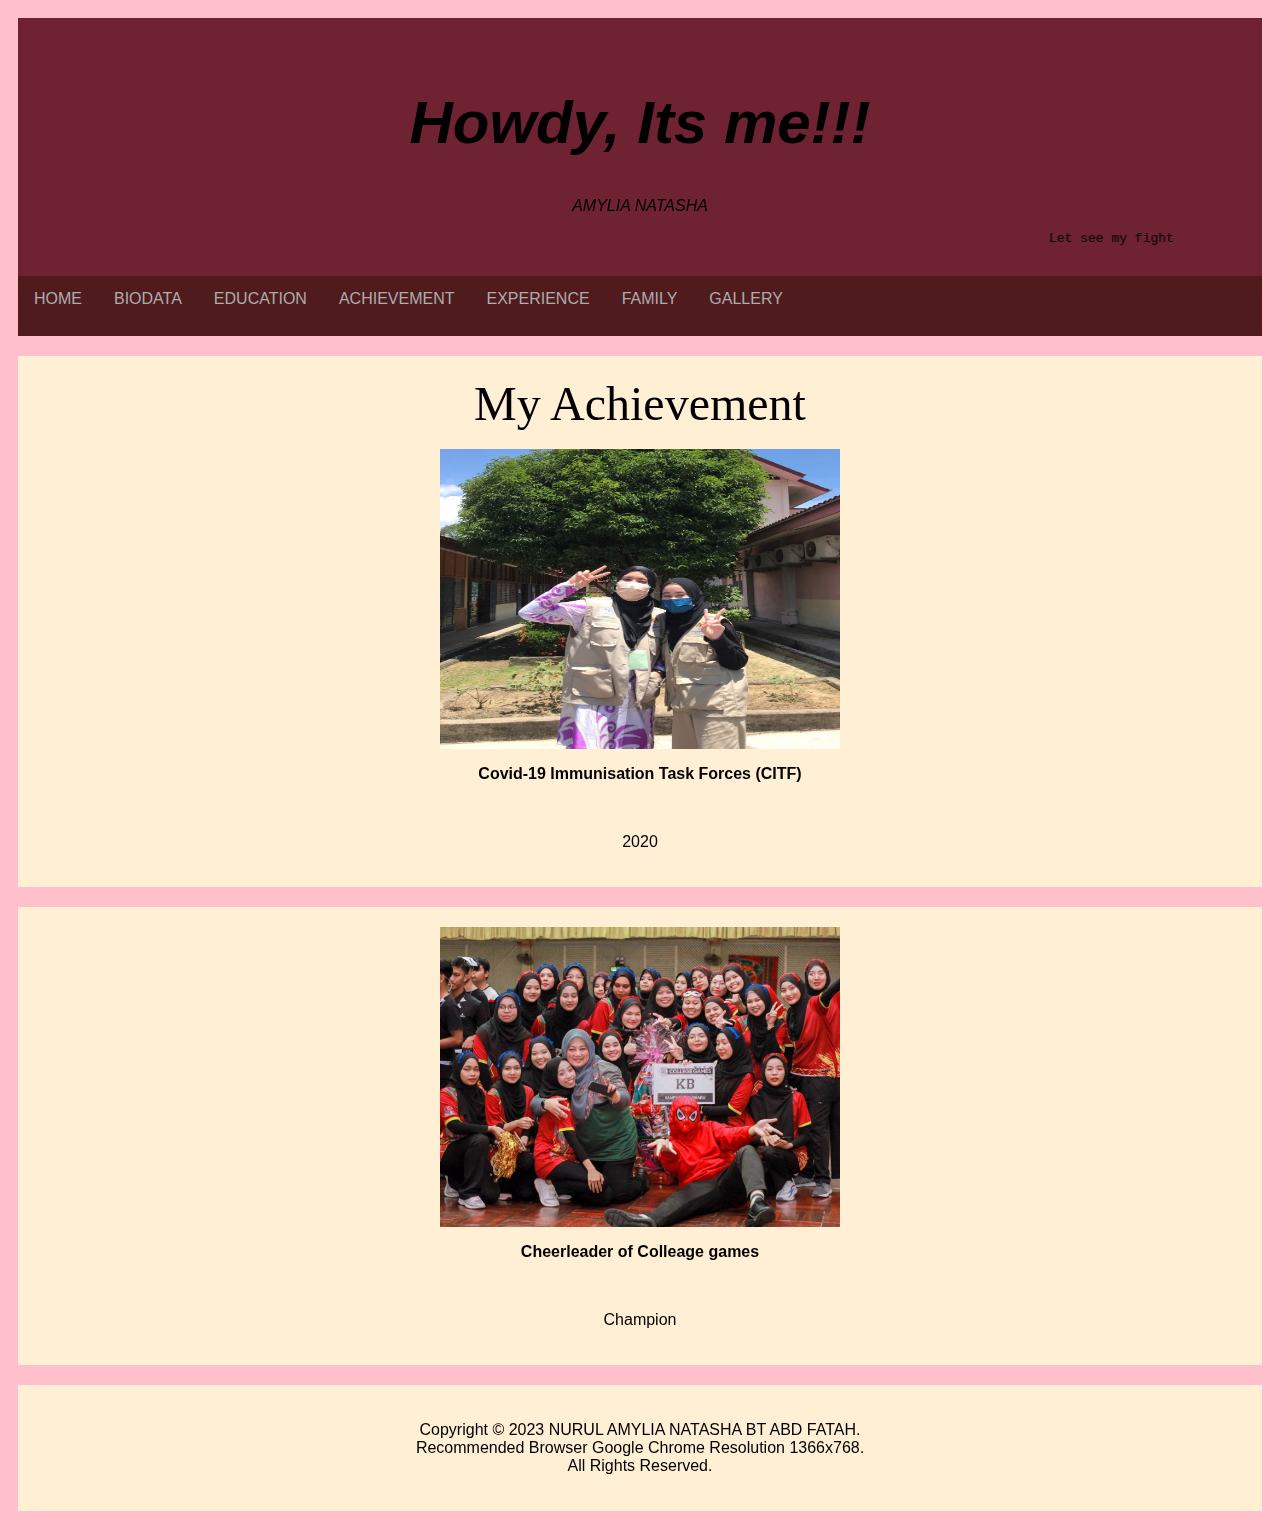
<file: achievement.html>
<html>  
    <link rel="stylesheet" type="text/css" href="css/style.css">  
<head>  
<title> Achievement </title>  
</head>  
 
<body>  
  
<div class="header">  
  <h1> <i> Howdy, Its me!!! </i> </h1>  
  <p> <i> AMYLIA NATASHA </i> </p>  
  
  <marquee behavior="alternate" direction="left" scrollamount="7">   
  <font face="monospace" color="black" size="3"> Let see my fight </font>   
   </marquee>   
    
</div>  
  
<div class="topnav">  
  <a href="index.html"> HOME </a>   
  <a href="biodata.html">BIODATA</a>  
  <a href="education.html">EDUCATION</a>  
  <a href="achievement.html" >ACHIEVEMENT</a>  
  <a href="experience.html" >EXPERIENCE</a>  
  <a href="family.html" >FAMILY</a>  
  <a href="gallery.html" >GALLERY</a>  
  <iframe style="float:right" src="https://free.timeanddate.com/clock/i8mtrahq/n3533/tlmy40/fn6/fs16/fc9ff/tc000/ftbi/bas2/bat1/bacfff/pa8/tt0/tw1/th1/ta1/tb4" frameborder="0" width="205" height="60"></iframe>  
</div> 
  
<div class="card">  
  
     <center> <font color="black" size="150" face="castellar"> My Achievement </font> <center> <br>  
    
     <center> <a href="image/ACHIEVEMENT 1.jpeg"> <img src="image/ACHIEVEMENT 1.jpeg" width="400" height="300" border="0"> </a> </center>  
      <center> <p> <b>Covid-19 Immunisation Task Forces (CITF)</b> </p> <br>  
               <p> 2020 </p>  
               </center>  
</div>  
  
<div class="card">   
     <center> <a href="image/amy's achievement 3.jpeg"> <img src="image/amy's achievement 3.jpeg" width="400" height="300" border="0"> </a> </center>  
      <center> <p> <b>Cheerleader of Colleage games</b> </p> <br>  
               <p> Champion </p>  
               </center>  
</div>  
  
  
  
<div class="footer">  
  <p>Copyright © 2023 NURUL AMYLIA NATASHA BT ABD FATAH. <br>  
  
      Recommended Browser Google Chrome Resolution 1366x768. <br>  
  
All Rights Reserved.</p>  
</div>  
  
</body>  
</html>
</file>
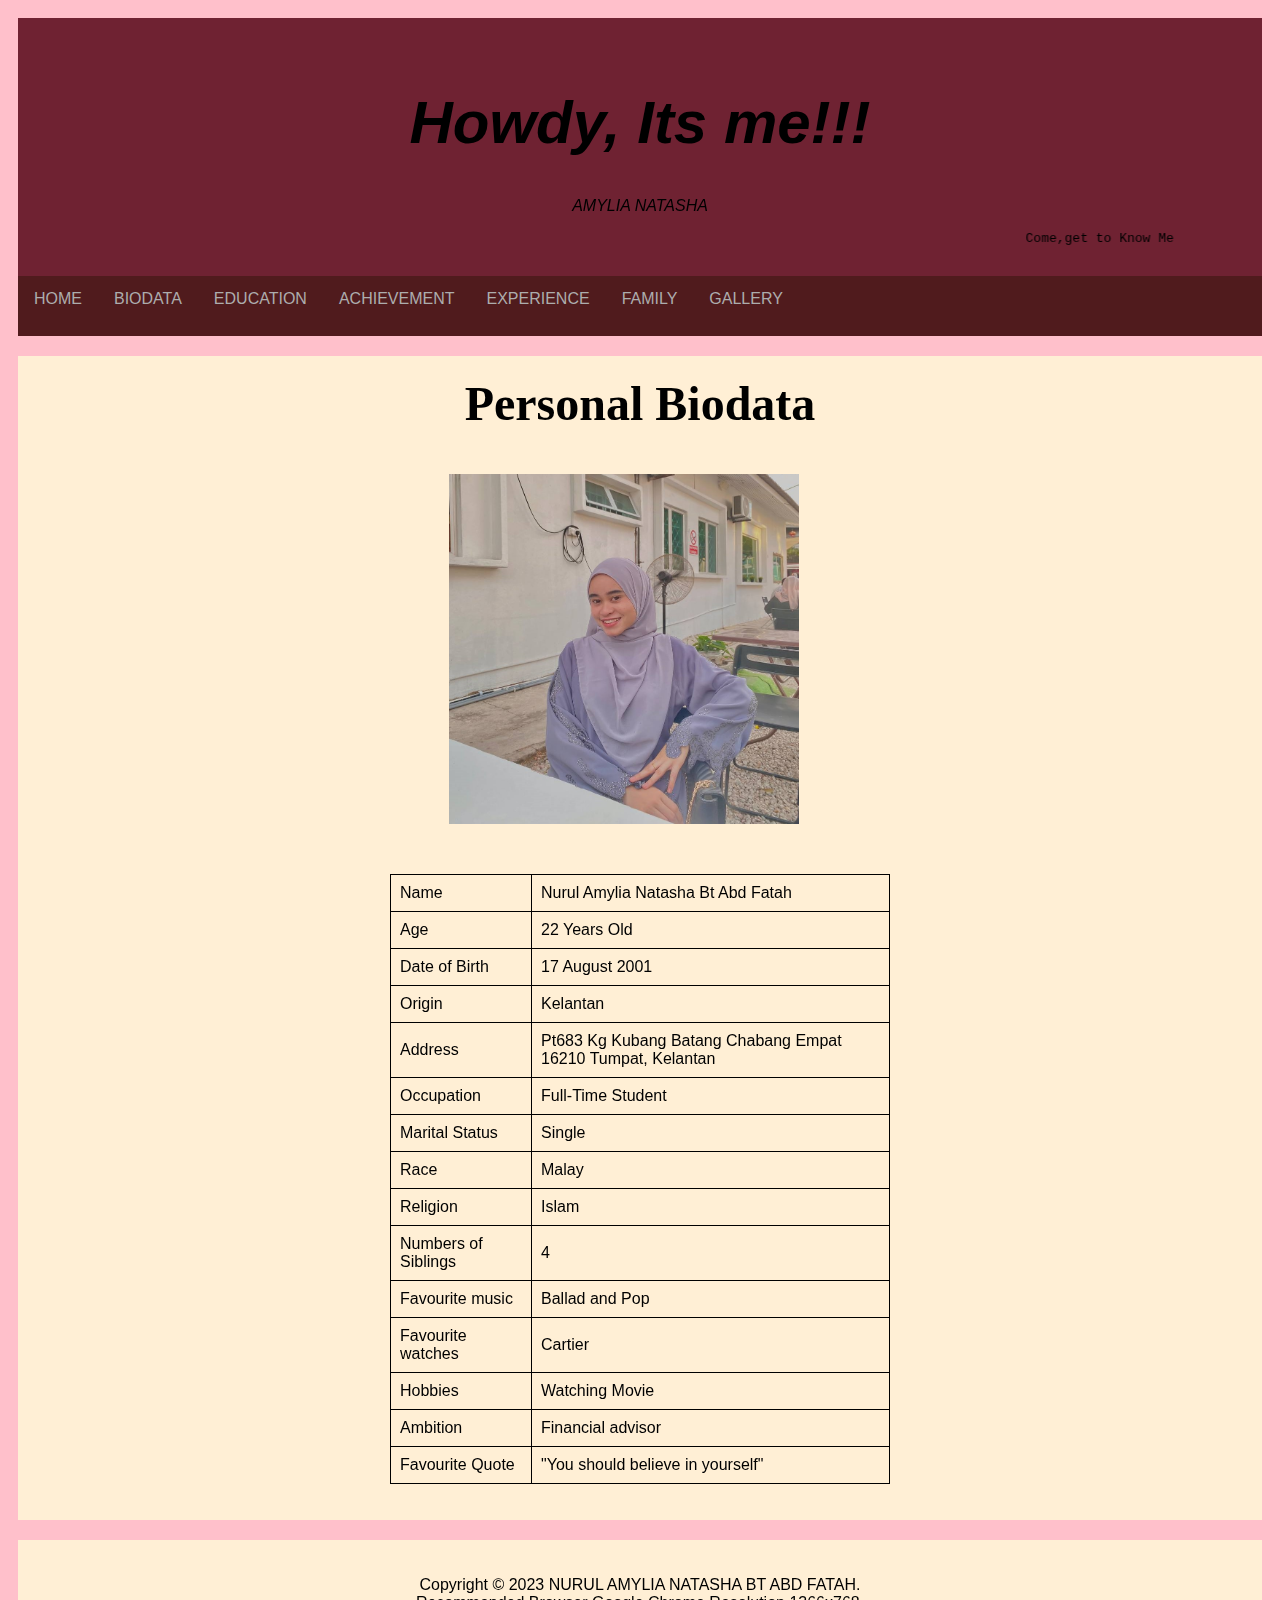
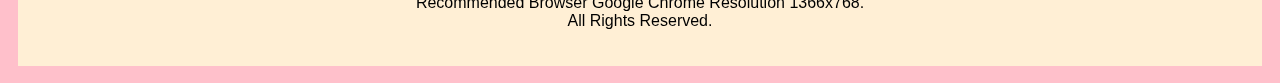
<file: biodata.html>
<html>  
    <link rel="stylesheet" type="text/css" href="css/style.css">  
<head>  
<title> Biodata </title>  
</head>  
 
<body>  
  
<div class="header">  
  <h1> <i> Howdy, Its me!!! </i> </h1>  
  <p> <i> AMYLIA NATASHA </i> </p>  
  
   <marquee behavior="alternate" direction="left" scrollamount="7">   
  <font face="monospace" color="black" size="3"> Come,get to Know Me </font>   
   </marquee>  
    
</div>  
  
<div class="topnav">  
  <a href="index.html"> HOME </a>   
  <a href="biodata.html">BIODATA</a>  
  <a href="education.html">EDUCATION</a>  
  <a href="achievement.html" >ACHIEVEMENT</a>  
  <a href="experience.html" >EXPERIENCE</a>  
  <a href="family.html" >FAMILY</a>  
  <a href="gallery.html" >GALLERY</a>  
  <iframe style="float:right" src="https://free.timeanddate.com/clock/i8mtrahq/n3533/tlmy40/fn6/fs16/fc9ff/tc000/ftbi/bas2/bat1/bacfff/pa8/tt0/tw1/th1/ta1/tb4" frameborder="0" width="205" height="60"></iframe>  
</div> 
  
<div class="card">  
<center>  
        <head>  
        <style>  
   
      table,th, td   
   {  
      border:1px solid black;  
      border-collapse : collapse;  
   }  
     
   th,td  
   {  
     padding:9px;  
   }  
     
   th  
   {  
       text-align: left;  
   }  
    </style>  
         
</head>  
  
<body>  
  
<b><font color="black" size="150" face="castellar"> Personal Biodata </font></b>   
   
</body>  
  
<pre>  
  
 <img src= "image/amy 2nd pic.jpeg" width= "350" height 
 ="350" border="">     
  
  
</pre>  
  
      
<P>  
      
<body>  
<table style= "width: 500">  
   
    
  <tr>  
      <td> Name </td>  
   <td> Nurul Amylia Natasha Bt Abd Fatah</td>  
       
  </tr>   
    
     <tr>    
         <td>Age </td>  
   <td> 22 Years Old</td>  
     
     </tr>  
    
  <tr>    
         <td>Date of Birth </td>  
   <td>17 August 2001</td>  
     
     </tr>  
    
    
  <tr>    
         <td> Origin </td>  
   <td> Kelantan</td>  
     
     </tr>  
    
  <tr>    
         <td>Address </td>  
   <td> Pt683 Kg Kubang Batang Chabang Empat 16210 Tumpat, Kelantan </td>  
     
     </tr>  
    
  <tr>    
         <td>Occupation </td>  
   <td> Full-Time Student</td>  
     
     </tr>  
    
  <tr>    
         <td>Marital Status </td>  
   <td> Single </td>  
     
     </tr>  
    
  <tr>    
         <td> Race </td>  
   <td> Malay </td>  
     
     </tr>  
    
  <tr>    
         <td> Religion </td>  
   <td> Islam </td>  
     
     </tr>  
    
  <tr>    
         <td>Numbers of Siblings </td>  
   <td> 4 </td>  
     
     </tr>  
    
  <tr>    
         <td>Favourite music </td>  
   <td> Ballad and Pop </td>  
     
     </tr>  
    
  <tr>    
         <td>Favourite watches </td>  
   <td> Cartier </td>  
     
     </tr>  
    
   <tr>    
         <td>Hobbies </td>  
   <td> Watching Movie </td>  
     
     </tr>  
    
   <tr>    
         <td>Ambition </td>  
   <td> Financial advisor </td>  
     
     </tr>  
    
    
  <tr>    
         <td>Favourite Quote </td>  
   <td> "You should believe in yourself"</td>  
     
     </tr>  
  
</CENTER>  
  
</table>  
  
</body>  
  
</P>  
  
</html>  
  
</div>  
  
<div class="footer">  
  <p>Copyright © 2023 NURUL AMYLIA NATASHA BT ABD FATAH. <br>  
  
      Recommended Browser Google Chrome Resolution 1366x768. <br>  
  
All Rights Reserved.</p>  
</div>  
  
</body>  
</html>
</file>
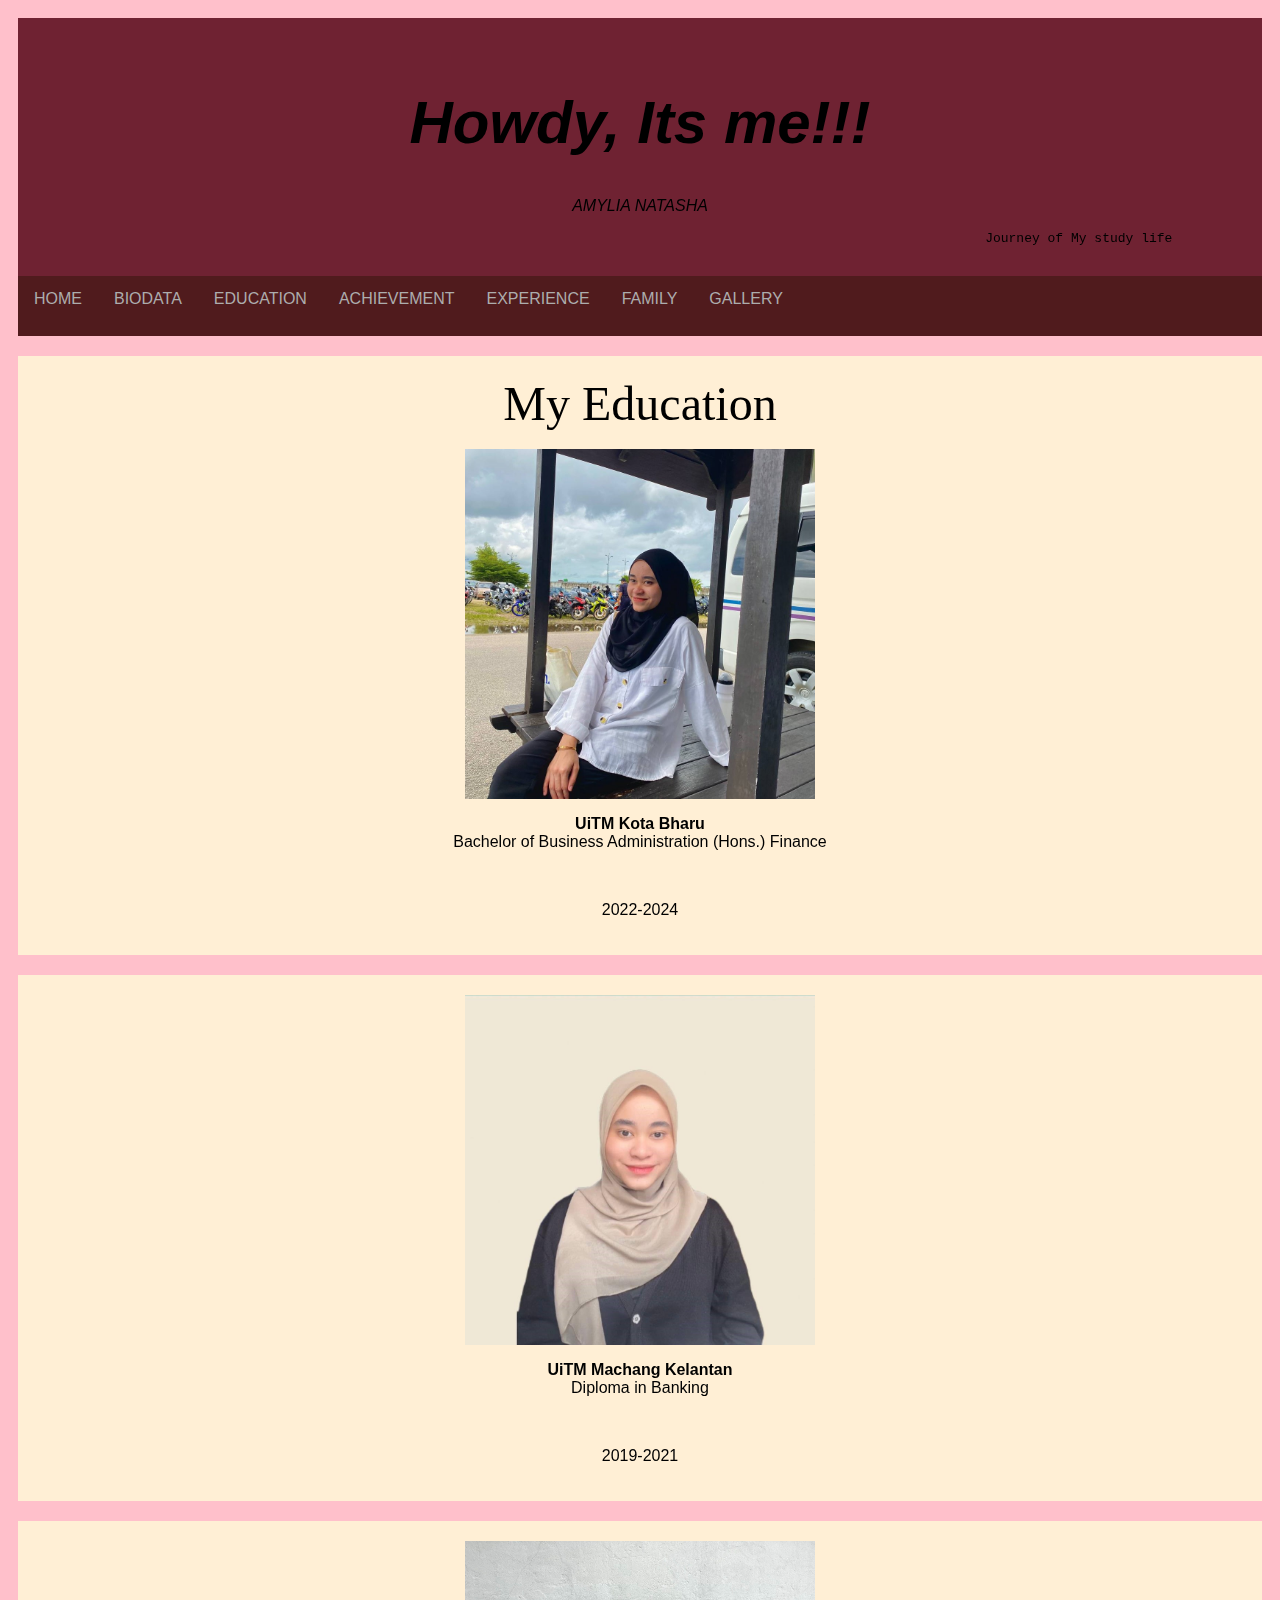
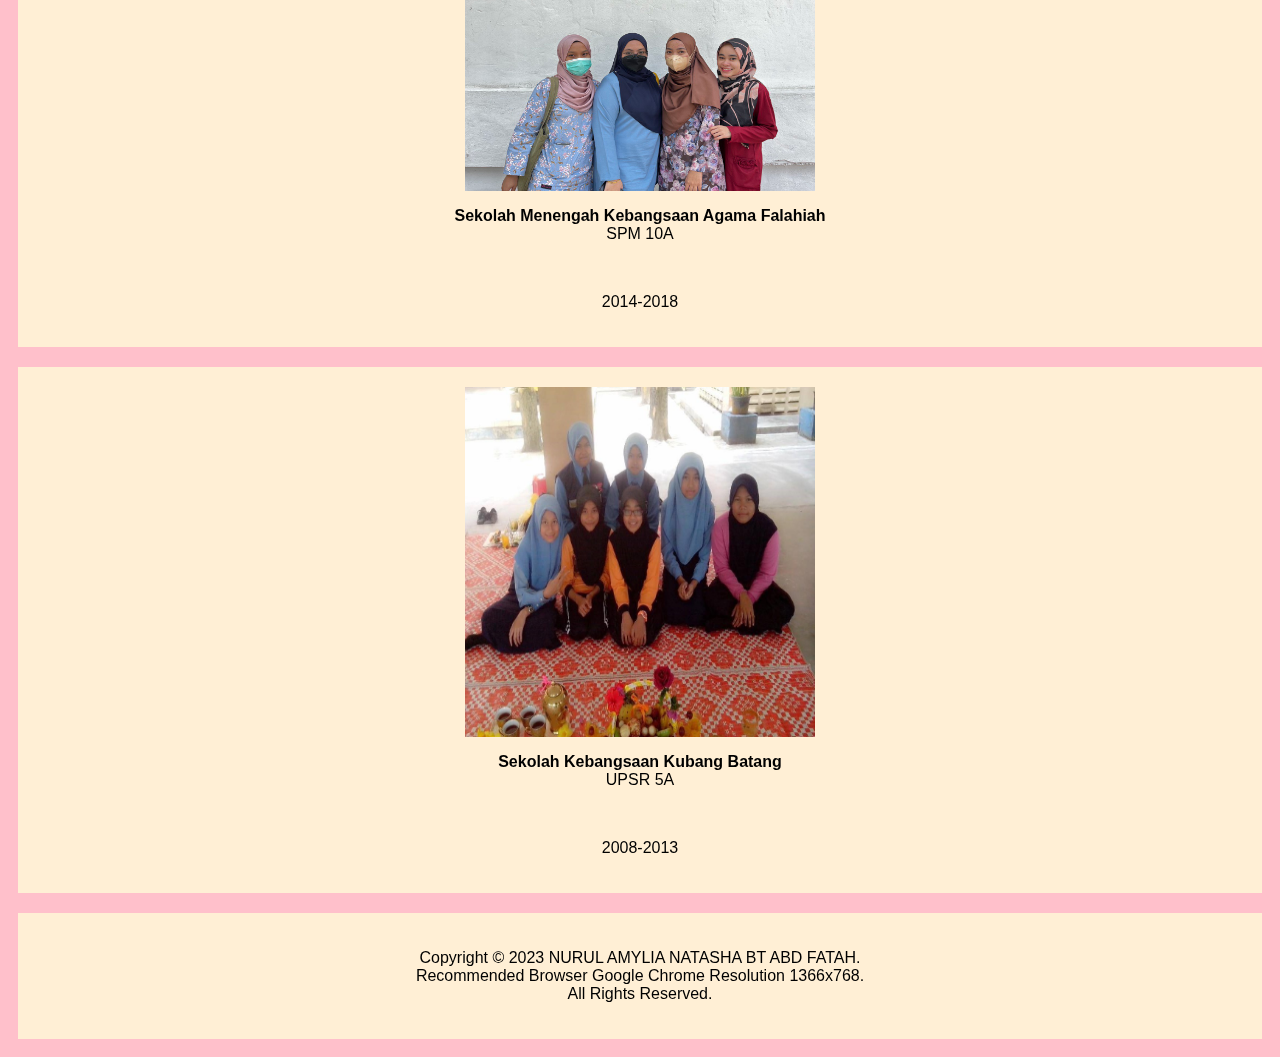
<file: education.html>
<html>  
    <link rel="stylesheet" type="text/css" href="css/style.css">  
<head>  
<title> Education </title>  
</head>  
 
<body>  
  
<div class="header">  
  <h1> <i> Howdy, Its me!!! </i> </h1>  
  <p> <i> AMYLIA NATASHA </i> </p>  
  
   <marquee behavior="alternate" direction="left" scrollamount="7">   
  <font face="monospace" color="black" size="3"> Journey of My study life </font>   
   </marquee>  
    
</div>  
  
<div class="topnav">  
  <a href="index.html"> HOME </a>   
  <a href="biodata.html">BIODATA</a>  
  <a href="education.html">EDUCATION</a>  
  <a href="achievement.html" >ACHIEVEMENT</a>  
  <a href="experience.html" >EXPERIENCE</a>  
  <a href="family.html" >FAMILY</a>  
  <a href="gallery.html" >GALLERY</a>  
  <iframe style="float:right" src="https://free.timeanddate.com/clock/i8mtrahq/n3533/tlmy40/fn6/fs16/fc9ff/tc000/ftbi/bas2/bat1/bacfff/pa8/tt0/tw1/th1/ta1/tb4" frameborder="0" width="205" height="60"></iframe>  
</div> 
  
<div class="card">  
  
    <center> <font color="black" size="150" face="castellar"> My Education </font> <center> <br>  
     <center> <a href="image/amy's diploma.jpeg"> <img src="image/amy's diploma.jpeg" width="350" height="350" border=""> </a> </center>  
      <center> <p> <b>UiTM Kota Bharu</b> <br> Bachelor of Business Administration (Hons.) Finance </p> <br>  
               <p> 2022-2024 </p>  
               </center>  
</div>  
  
<div class="card"> 
<center> <a href="image/amy's banking.jpeg"> <img src="image/amy's banking.jpeg" width="350" height="350" border=""> </a> </center>  
      <center> <p> <b>UiTM Machang Kelantan</b> <br> Diploma in Banking </p> <br>  
               <p> 2019-2021 </p>  
               </center>  
</div>  
  
<div class="card">  
     <center> <a href="image\amy's falahiah.jpg"> <img src="image\amy's falahiah.jpg" width="350" height="250" border=""> </a> </center>  
      <center> <p> <b>Sekolah Menengah Kebangsaan Agama Falahiah</b> <br> SPM 10A </p> <br>  
               <p> 2014-2018 </p>  
               </center>  
</div>  
  
<div class="card">  
     <center> <a href="image/amy's skkb.jpg"> <img src="image/amy's skkb.jpg" width="350" height="350" border=""> </a> </center>  
      <center> <p> <b>Sekolah Kebangsaan Kubang Batang</b> <br> UPSR 5A </p> <br>  
               <p> 2008-2013 </p>  
               </center>  
</div>  
  
<div class="footer">  
  <p>Copyright © 2023 NURUL AMYLIA NATASHA BT ABD FATAH. <br>  
  
      Recommended Browser Google Chrome Resolution 1366x768. <br>  
  
All Rights Reserved.</p>  
</div>  
  
</body>  
</html>
</file>
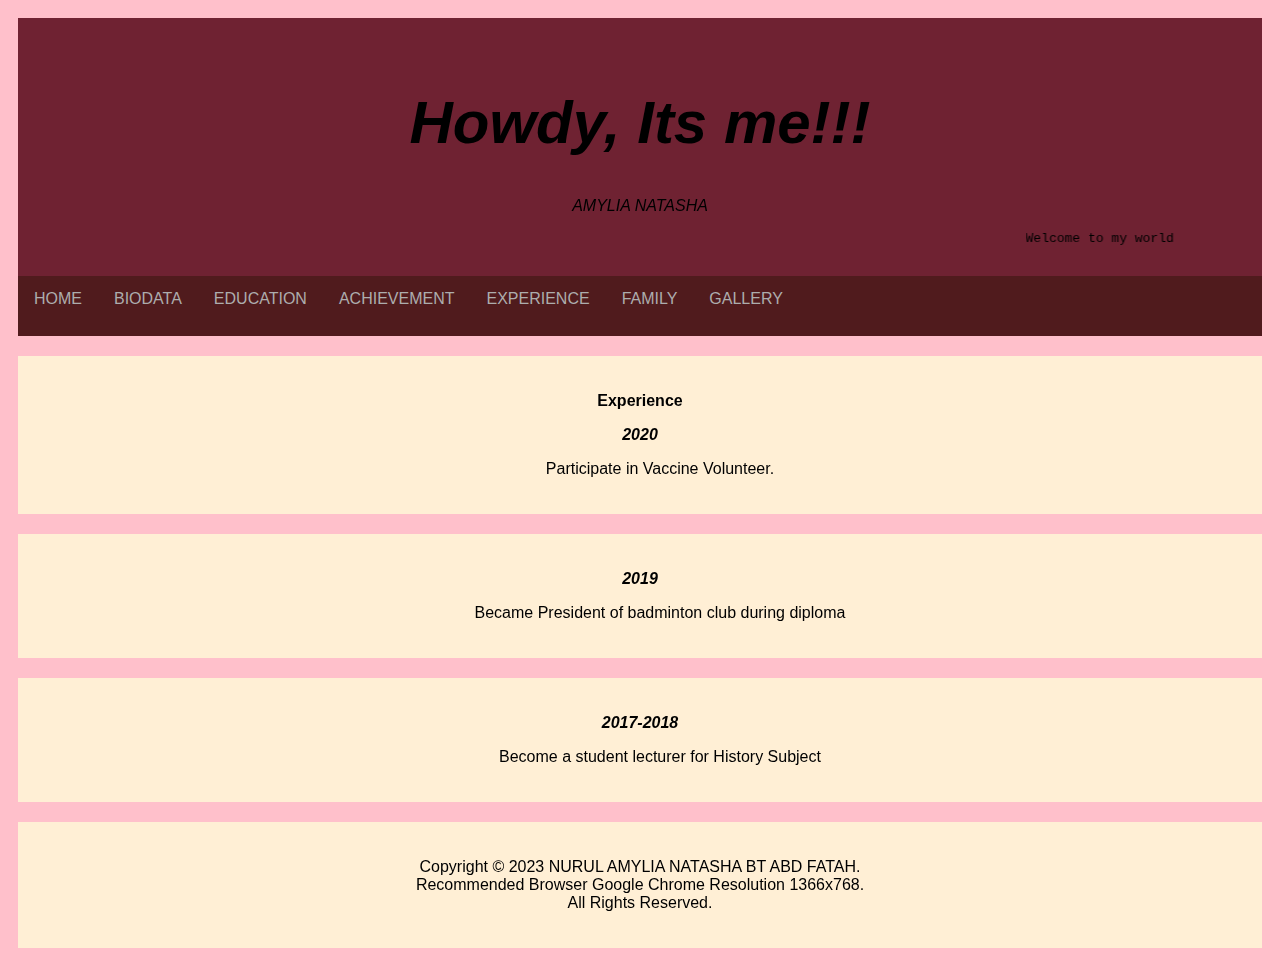
<file: experience.html>
<html>  
    <link rel="stylesheet" type="text/css" href="css/style.css">  
<head>  
<title> Experience </title>  
</head>  
 
<body>  
  
<div class="header">  
  <h1> <i> Howdy, Its me!!! </i> </h1>  
  <p> <i> AMYLIA NATASHA </i> </p>  
  
   <marquee behavior="alternate" direction="left" scrollamount="7">   
  <font face="monospace" color="black" size="3"> Welcome to my world </font>   
   </marquee>  
    
</div>  
  
<div class="topnav">  
  <a href="index.html"> HOME </a>   
  <a href="biodata.html">BIODATA</a>  
  <a href="education.html">EDUCATION</a>  
  <a href="achievement.html" >ACHIEVEMENT</a>  
  <a href="experience.html" >EXPERIENCE</a>  
  <a href="family.html" >FAMILY</a>  
  <a href="gallery.html" >GALLERY</a>  
  <iframe style="float:right" src="https://free.timeanddate.com/clock/i8mtrahq/n3533/tlmy40/fn6/fs16/fc9ff/tc000/ftbi/bas2/bat1/bacfff/pa8/tt0/tw1/th1/ta1/tb4" frameborder="0" width="205" height="60"></iframe>  
</div> 
  
<div class="row">   
  <div class="column">  
   <div class="card">  
   <center><p> <b>Experience</b>  
     
  <p> <b> <i>2020</i> </b> </p>  
   <ul>
    Participate in Vaccine Volunteer. </center> 
   </ul>   
   </p>  
</div>  
  
<div class="row">   
  <div class="collum">  
   <div class="card">  
   <p>  
  <center><p> <b> <i>2019</i> </b> 
  </p>  
   <ul>
     Became President of badminton club during diploma</center>
   </ul>
   </p>  
</div>  
  
<div class="row">   
  <div class="column">  
   <div class="card">  
   <p>  
  <center><p> <b> <i>2017-2018</i> </b> </p>  
  <ul>   
     Become a student lecturer for History Subject   </center>
     </ul>     
   </p>  
    </div>  
   </div>  
  </div>   
    
   
<div class="footer">  
  <p>Copyright © 2023 NURUL AMYLIA NATASHA BT ABD FATAH. <br>  
  
      Recommended Browser Google Chrome Resolution 1366x768. <br>  
  
All Rights Reserved.</p>  
</div>  
  
</body>  
</html>
</file>
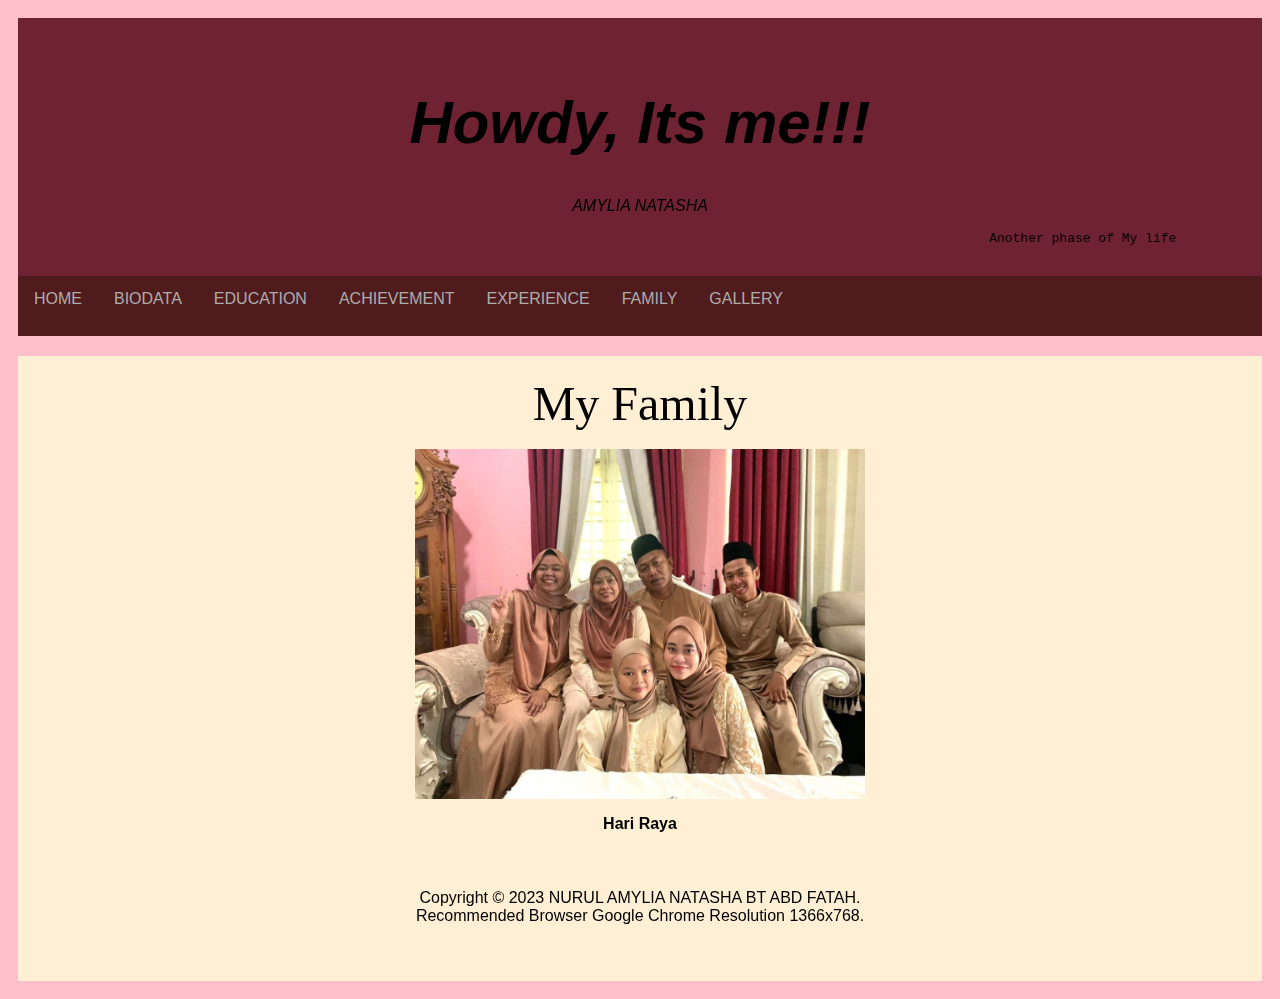
<file: family.html>
<html>  
    <link rel="stylesheet" type="text/css" href="css/style.css">  
<head>  
<title> Family </title>  
</head>   
<body>  
  
<div class="header">  
  <h1> <i> Howdy, Its me!!! </i> </h1>  
  <p> <i> AMYLIA NATASHA </i> </p>  
  
   <marquee behavior="alternate" direction="left" scrollamount="7">   
  <font face="monospace" color="black" size="3"> Another phase of My life </font>   
   </marquee>  
    
</div>  
  
<div class="topnav">  
  <a href="index.html"> HOME </a>   
  <a href="biodata.html">BIODATA</a>  
  <a href="education.html">EDUCATION</a>  
  <a href="achievement.html" >ACHIEVEMENT</a>  
  <a href="experience.html" >EXPERIENCE</a>  
  <a href="family.html" >FAMILY</a>  
  <a href="gallery.html" >GALLERY</a>  
  <iframe style="float:right" src="https://free.timeanddate.com/clock/i8mtrahq/n3533/tlmy40/fn6/fs16/fc9ff/tc000/ftbi/bas2/bat1/bacfff/pa8/tt0/tw1/th1/ta1/tb4" frameborder="0" width="205" height="60"></iframe>  
</div> 
  
<div class="card">  
     <center> <font color="black" size="150" face="castellar"> My Family </font> <center> <br>  
    
  <center> <a href="image/amy's fam.jpeg"> <img src="image/amy's fam.jpeg" width="450" height="350" border=""> </a> </center>  
      <center> <p> <b>Hari Raya</b> </p>  
                 
               </center>  
  
<div class="footer">  
  <p>Copyright © 2023 NURUL AMYLIA NATASHA BT ABD FATAH. <br>  
  
      Recommended Browser Google Chrome Resolution 1366x768. 
</html>
</file>
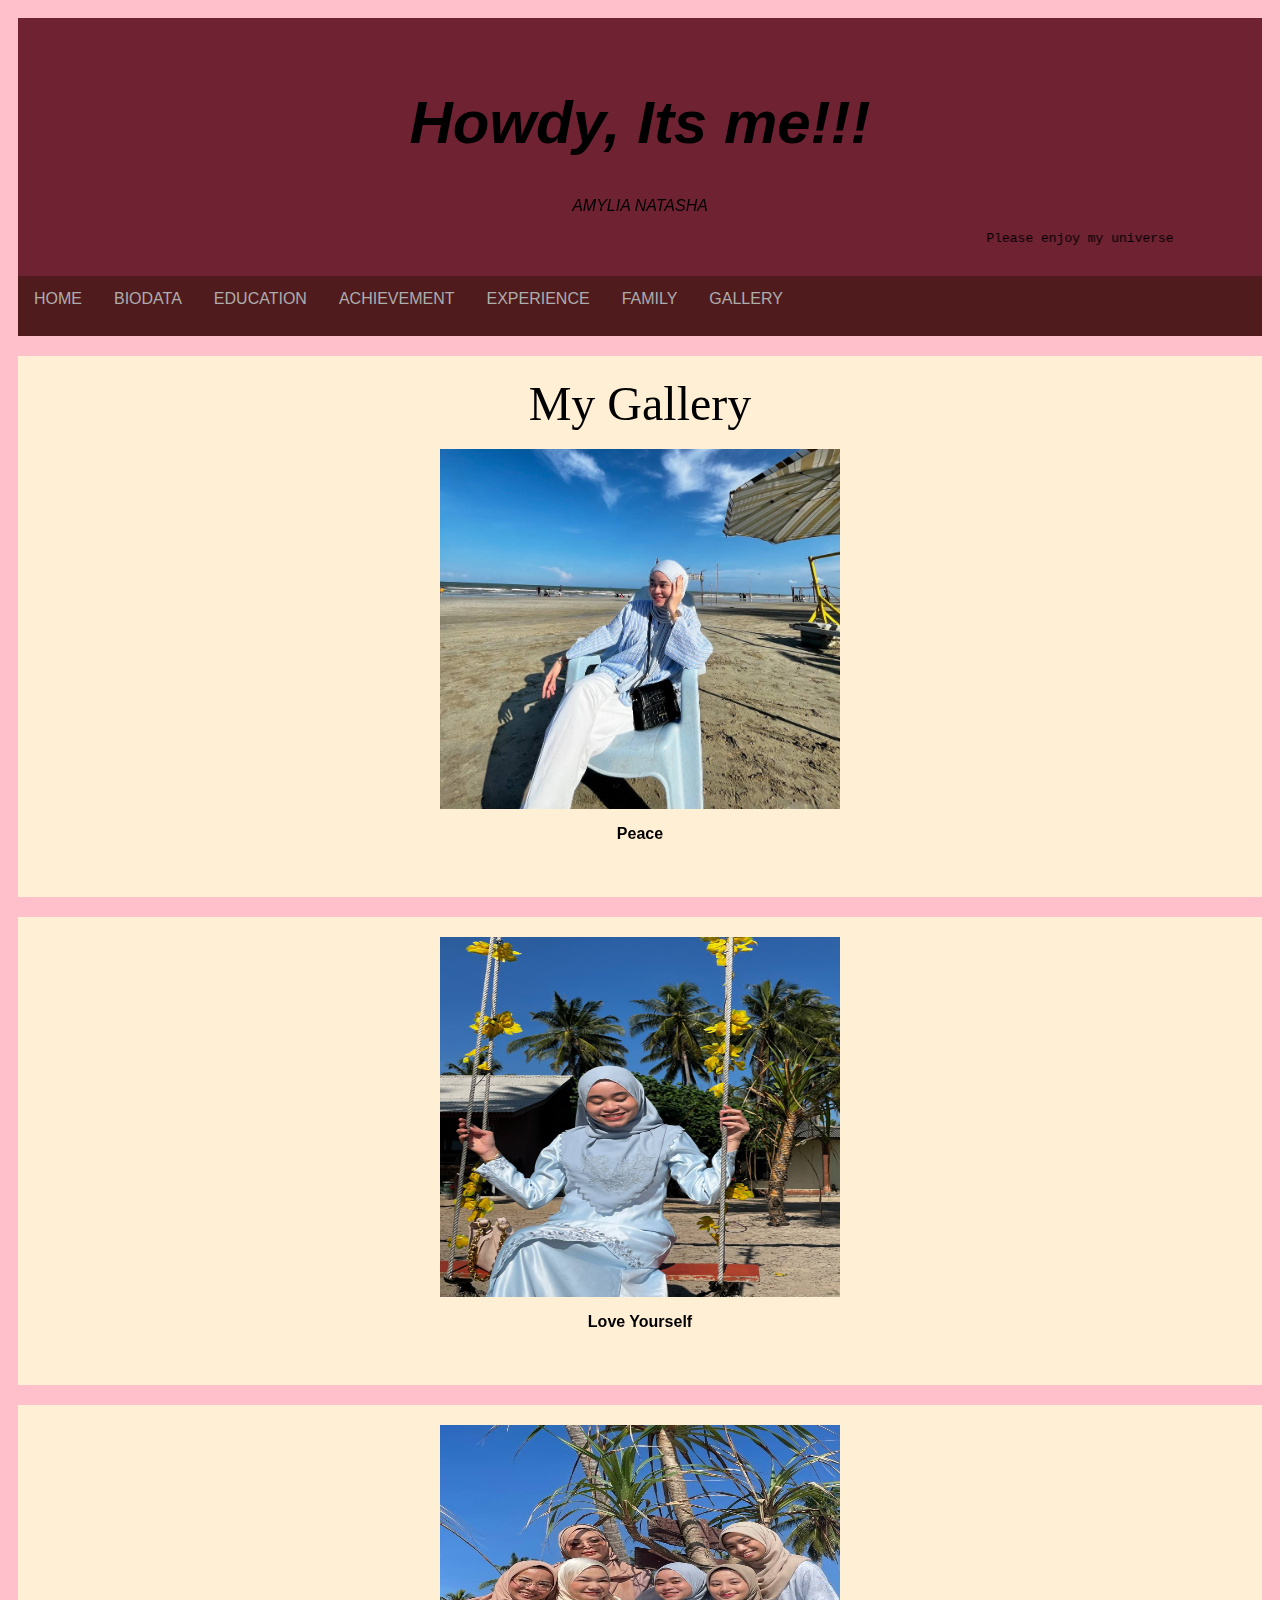
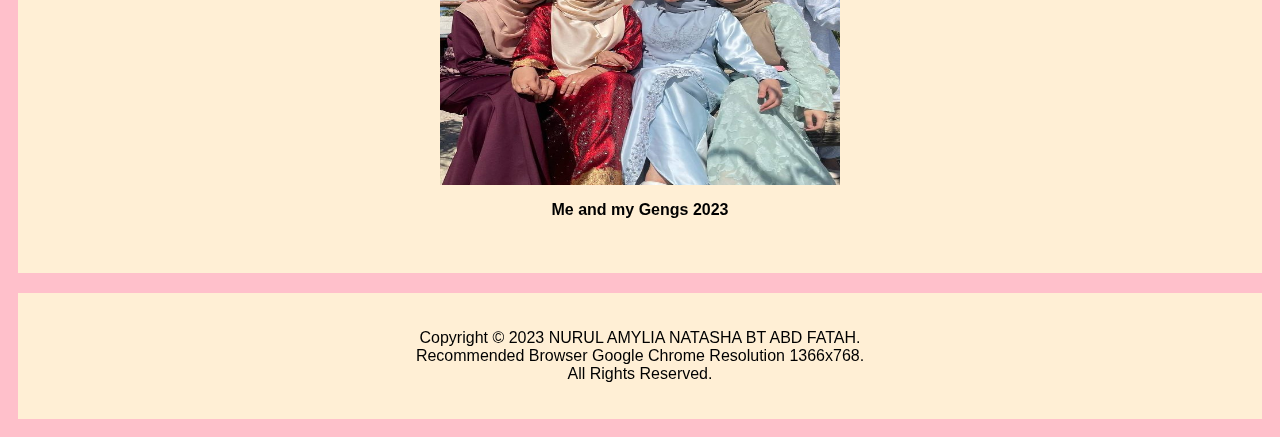
<file: gallery.html>
<html>  
    <link rel="stylesheet" type="text/css" href="css/style.css">  
<head>  
<title> Gallery </title>  
</head>  
 
<body>  
  
<div class="header">  
  <h1> <i> Howdy, Its me!!! </i> </h1>  
  <p> <i> AMYLIA NATASHA </i> </p>  
  
   <marquee behavior="alternate" direction="left" scrollamount="7">   
  <font face="monospace" color="black" size="3"> Please enjoy my universe </font>   
   </marquee>  
    
</div>  
  
<div class="topnav">  
  <a href="index.html"> HOME </a>   
  <a href="biodata.html">BIODATA</a>  
  <a href="education.html">EDUCATION</a>  
  <a href="achievement.html" >ACHIEVEMENT</a>  
  <a href="experience.html" >EXPERIENCE</a>  
  <a href="family.html" >FAMILY</a>  
  <a href="gallery.html" >GALLERY</a>  
  <iframe style="float:right" src="https://free.timeanddate.com/clock/i8mtrahq/n3533/tlmy40/fn6/fs16/fc9ff/tc000/ftbi/bas2/bat1/bacfff/pa8/tt0/tw1/th1/ta1/tb4" frameborder="0" width="205" height="60"></iframe>  
</div> 
  
<div class="card">  
     <center> <font color="black" size="150" face="castellar"> My Gallery </font> <center> <br>  
    
  <center> <a href="image/amy 1st pic.jpeg"> <img src="image/amy 1st pic.jpeg" width="400" height="360" border=""> </a> </center>  
      <center> <p> <b>Peace</b> </p> <br>   
               </center>  
</div>  
  
<div class="card"> 
     <center> <a href="image/amy's gallery.jpeg"> <img src="image/amy's gallery.jpeg" width="400" height="360" border=""> </a> </center>  
      <center> <p> <b>Love Yourself</b> </p> <br>  
               </center>  
</div>  
  
<div class="card">  
     <center> <a href="image/amy's friend.jpeg"> <img src="image/amy's friend.jpeg" width="400" height="360" border=""> </a> </center>  
      <center> <p> <b> Me and my Gengs 2023</b> </p> <br>  
               </center>  
</div>  
  
<div class="footer">  
  <p>Copyright © 2023 NURUL AMYLIA NATASHA BT ABD FATAH. <br>  
  
      Recommended Browser Google Chrome Resolution 1366x768. <br>  
  
All Rights Reserved.</p>  
</div>  
  
</body>  
</html>
</file>
<file: css/style.css>
*   
{  
    box-sizing: border-box;  
  }  
    
  body {  
    font-family: Arial;  
    padding: 10px;  
    background: pink;  
  }  
    
  /* Header/Blog Title */  
  .header {  
    padding: 30px;  
    text-align: center;  
    background: #6f2232;  
  }  
    
  .header h1 {  
    font-size: 60px;  
  }  
    
  /* Style the top navigation bar */  
  .topnav {  
    overflow: hidden;  
    background-color: #501b1d;  
  }  
    
  /* Style the topnav links */  
  .topnav a {  
    float: left;  
    display: block;  
    color: #adadad;  
    text-align: center;  
    padding: 14px 16px;  
    text-decoration: none;  
  }  
    
  /* Change color on hover */  
  .topnav a:hover {  
    background-color: #83677b;  
    color: #adadad;  
  }  
    
  /* Create two unequal columns that floats next to each other */  
  /* Left column */  
  .leftcolumn {     
    float: left;  
    width: 75%;  
  }  
    
  /* Right column */  
  .rightcolumn {  
    float: left;  
    width: 25%;  
    background-color: #501b1d;  
    padding-left: 20px;  
      
  }  
    
  /* Fake image */  
  .fakeimg {  
    background-color: #501b1d;  
    width: 100%;  
    padding: 20px;  
  }  
    
  /* Add a card effect for articles */  
  .card {  
    background-color: papayawhip;  
    padding: 20px;  
    margin-top: 20px;  
  }  
    
  /* Clear floats after the columns */  
  .row:after {  
    content: "";  
    display: table;  
    clear: both;  
  }  
    
  /* Footer */  
  .footer {  
    padding: 20px;  
    text-align: center;  
    background: papayawhip;  
    margin-top: 20px;  
  }  
  
  table, th, td {  
    border: 1px solid black;  
    border-collapse: collapse;  
  }  
  h1 {  
        color: black;  
  }  
    
    
    
  /* Responsive layout - when the screen is less than 800px wide, make the two columns stack on top of each other instead of next to each other */  
  @media screen and (max-width: 800px) {  
    .leftcolumn, .rightcolumn {     
      width: 100%;  
      padding: 0;  
    }  
  }  
    
  /* Responsive layout - when the screen is less than 400px wide, make the navigation links stack on top of each other instead of next to each other */  
  @media screen and (max-width: 400px) {  
    .topnav a {  
      float: none;  
      width: 100%;  
    }  
}
</file>
